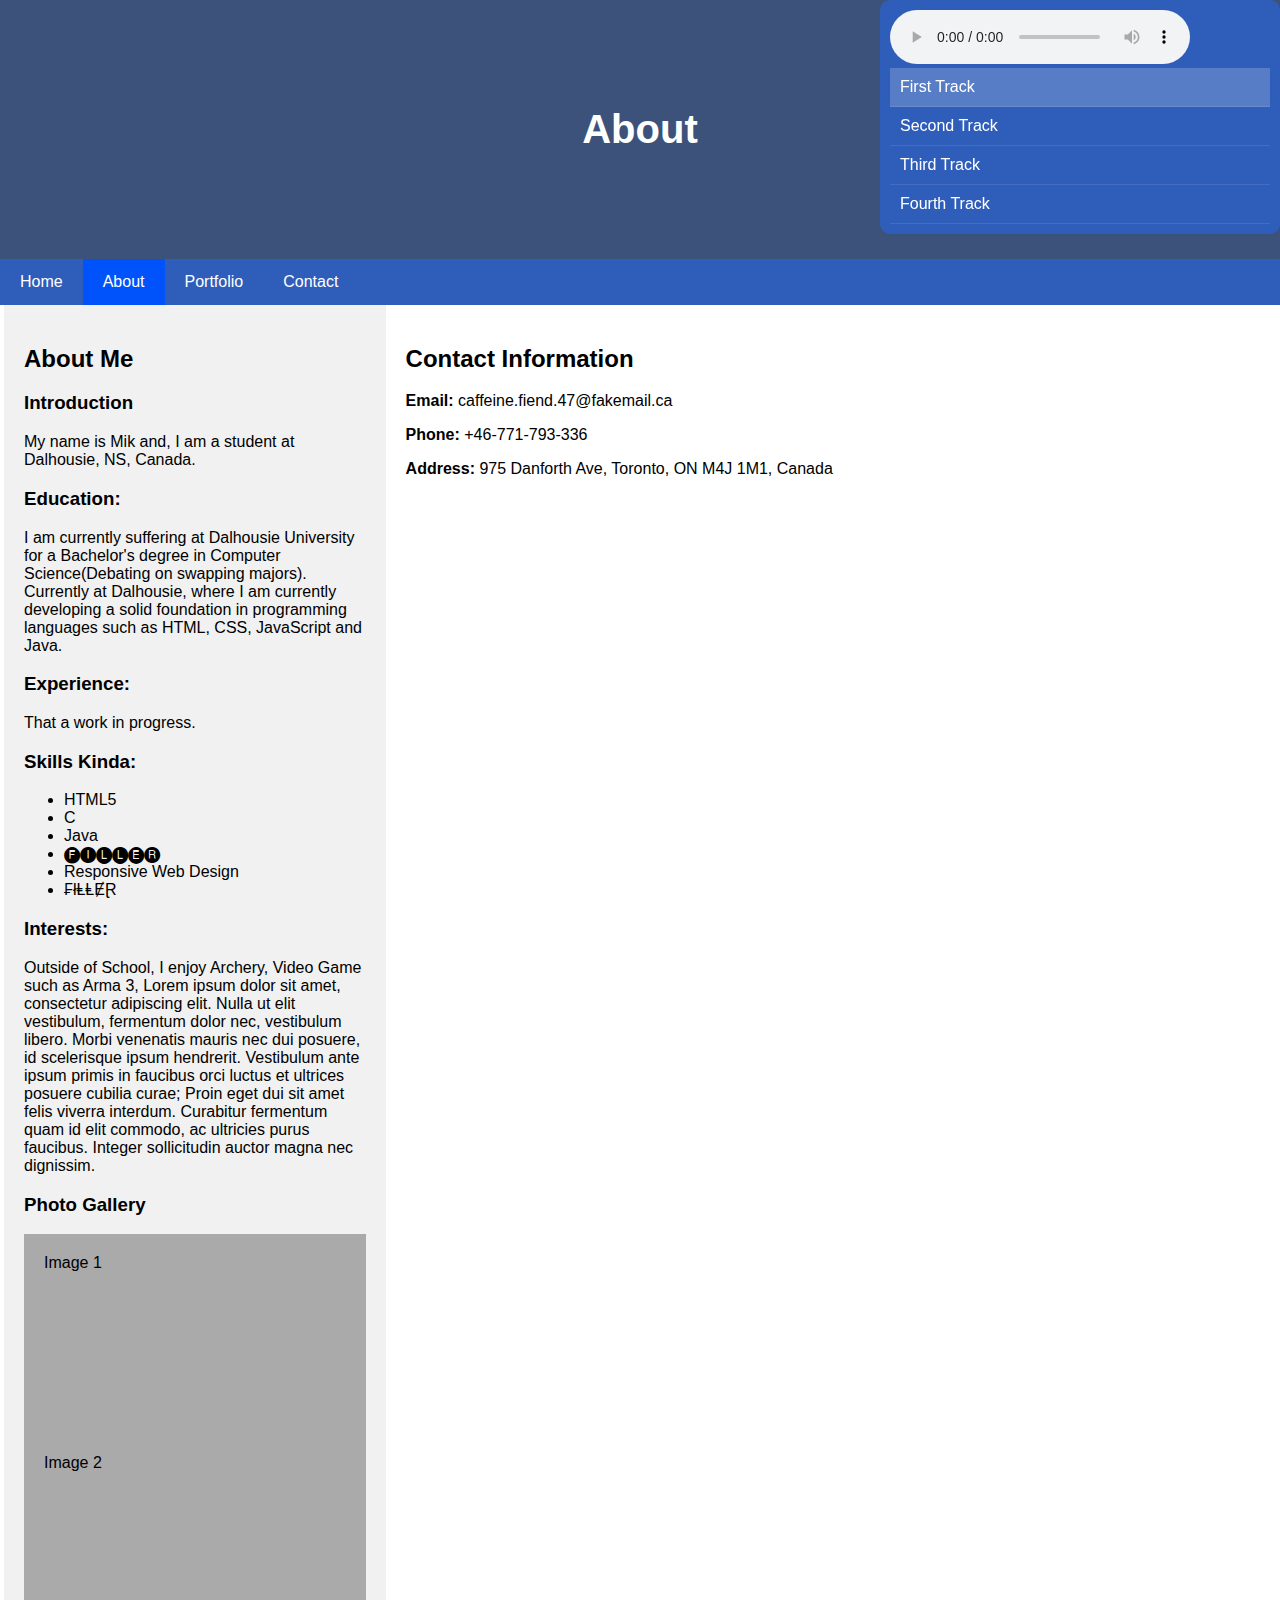
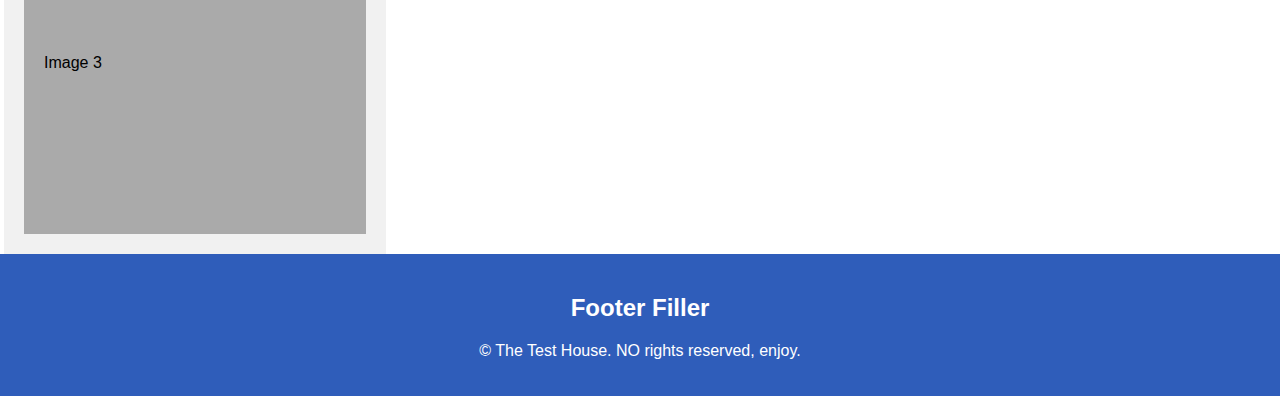
<file: about.html>
<!DOCTYPE html>
<html lang="en-CA">
<head>
    <title>The Test House About</title>
    <meta charset="UTF-8">
    <link rel="icon" href="img/sketch-1586678392250.jpg" type="image/jpeg">

    <meta name="viewport" content="width=device-width, initial-scale=1">
    <style>
        * {
          box-sizing: border-box;
        }

        body {
          font-family: Arial, Helvetica, sans-serif;
          margin: 0;
        }

        .header {
          padding: 80px;
          text-align: center;
          background: #3D527A;
          color: white;
        }

        .header h1 {
          font-size: 40px;
        }

        nav {
          overflow: hidden;
          background-color: #2F5DBA;
          position: sticky;
          position: -webkit-sticky;
          top: 0;
        }

        nav a {
          float: left;
          display: block;
          color: white;
          text-align: center;
          padding: 14px 20px;
          text-decoration: none;
        }

        nav a.right {
          float: right;
        }

        nav a:hover {
          background-color: #ddd;
          color: black;
        }

        nav a.active {
          background-color: #0053FA;
          color: white;
        }

        .row {
          display: flex;
          flex-wrap: wrap;
          padding: 0 4px;
        }

        .side {
          flex: 30%;
          background-color: #f1f1f1;
          padding: 20px;
          margin: 0 auto;
        }

        .main {
          flex: 70%;
          background-color: white;
          padding: 20px;
        }

        .fakeimg {
          background-color: #aaa;
          width: 100%;
          padding: 20px;
        }

        .footer {
          padding: 20px;
          text-align: center;
          background: #2F5DBA;
          color: white;
        }

        #audio-player-container {
            position: fixed;
            top: 0;
            right: 0;
            width: 400px;
            max-height: 60%;
            background-color: #2F5DBA;
            color: white;
            padding: 10px;
            z-index: 1000;
            overflow: auto;
            border-radius: 10px;
        }

        #playlist {
            list-style-type: none;
            padding: 0;
            margin: 0;
        }

        #playlist li a {
            text-decoration: none;
            color: white;
            display: block;
            padding: 10px;
            transition: background-color 0.3s;
            border-bottom: 1px solid rgba(255, 255, 255, 0.1);
        }

        #playlist li a:hover {
            background-color: rgba(255, 255, 255, 0.1);
        }

        #playlist li.active a {
            background-color: rgba(255, 255, 255, 0.2);
        }

        @media screen and (max-width: 700px) {
          .row {
            flex-direction: column;
          }
        }

        @media screen and (max-width: 400px) {
          nav a {
            float: none;
            width: 100%;
          }
        }
    </style>
</head>
<body>

<div class="header">
    <h1>About</h1>

</div>

<nav>
    <a href="index.html">Home</a>
    <a href="about.html" class="active">About</a>
    <a href="portfolio.html">Portfolio</a>
    <a href="contact.html" >Contact</a>
</nav>

<div class="row">
    <div class="side">
        <h2>About Me</h2>
        <h3>Introduction</h3>
        <p>My name is Mik and, I am a student at Dalhousie, NS, Canada.</p>

        <h3>Education:</h3>
        <p>I am currently suffering at Dalhousie University for a Bachelor's degree in Computer Science(Debating on swapping majors). Currently at Dalhousie, where I am currently developing a solid foundation in programming languages such as HTML, CSS, JavaScript and Java.</p>

        <h3>Experience:</h3>
        <p>That a work in progress.</p>

        <h3>Skills Kinda:</h3>
        <ul>
            <li>HTML5</li>
            <li>C</li>
            <li>Java</li>
            <li>🅕🅘🅛🅛🅔🅡</li>
            <li>Responsive Web Design</li>
            <li>₣łⱠⱠɆⱤ</li>
        </ul>

        <h3>Interests:</h3>
        <p>Outside of School, I enjoy Archery, Video Game such as Arma 3, Lorem ipsum dolor sit amet, consectetur adipiscing elit. Nulla ut elit vestibulum, fermentum dolor nec, vestibulum libero. Morbi venenatis mauris nec dui posuere, id scelerisque ipsum hendrerit. Vestibulum ante ipsum primis in faucibus orci luctus et ultrices posuere cubilia curae; Proin eget dui sit amet felis viverra interdum. Curabitur fermentum quam id elit commodo, ac ultricies purus faucibus. Integer sollicitudin auctor magna nec dignissim.</p>

        <h3>Photo Gallery</h3>
        <div class="fakeimg" style="height:200px;">Image 1</div>
        <div class="fakeimg" style="height:200px;">Image 2</div>
        <div class="fakeimg" style="height:200px;">Image 3</div>
    </div>
    <div class="main">
        <h2>Contact Information</h2>
        <p><strong>Email:</strong> caffeine.fiend.47@fakemail.ca</p>
        <p><strong>Phone:</strong> +46-771-793-336</p>
        <p><strong>Address:</strong> 975 Danforth Ave, Toronto, ON M4J 1M1, Canada</p>
    </div>
</div>

<div class="footer">
    <h2>Footer Filler</h2>
    <p>&copy; <span id="year"></span> The Test House. NO rights reserved, enjoy.</p>
</div>

<div id="audio-player-container">
    <audio id="player" controls>
        <source src="http://deadbirdsociety.org/music/Violent Storm Arcade Music 09 - We Are Free.mp3" type="audio/mpeg">
        Your browser does not support the audio element.
    </audio>
    <ul id="playlist">
        <li class="active"><a href="http://deadbirdsociety.org/music/Violent Storm Arcade Music 09 - We Are Free.mp3">First Track</a></li>
        <li><a href="http://deadbirdsociety.org/music/Moby - Next Is the E [Long Arms Mix].mp3">Second Track</a></li>
        <li><a href="http://deadbirdsociety.org/music/John B - Midnight Air (2006 mix).mp3">Third Track</a></li>
        <li><a href="http://deadbirdsociety.org/music/Thomas Dolby - Europa and the Pirate Twins.mp3">Fourth Track</a></li>
        <!-- Add more tracks as needed -->
    </ul>
</div>


<script>
    document.addEventListener('DOMContentLoaded', function() {
        var player = document.getElementById('player');
        var playlist = document.getElementById('playlist');
        var tracks = playlist.getElementsByTagName('a');
        var currentTrack = 0;

        // Function to play the selected track
        function playTrack(track, autoPlay = true) {
            player.src = track.getAttribute('href');
            track.parentNode.classList.add('active');
            if (autoPlay) {
                player.play();
            }
        }

        // Function to play the next track in the playlist
        function playNext() {
            currentTrack++;
            if (currentTrack >= tracks.length) currentTrack = 0;
            playTrack(tracks[currentTrack]);
        }

        // Add event listeners to the playlist links
        for (var i = 0; i < tracks.length; i++) {
            tracks[i].addEventListener('click', function(e) {
                e.preventDefault();
                playTrack(this, false); // Start playback manually
            });
        }

        // Event listener to play the next track when the current one ends
        player.addEventListener('ended', playNext);

        // Save volume to localStorage when it changes
        player.addEventListener('volumechange', function() {
            localStorage.setItem('volume', player.volume);
        });

        // Keep track of the last played track and resume from the same point
        var lastPlayedTrack = localStorage.getItem('lastPlayedTrack');
        if (lastPlayedTrack) {
            for (var i = 0; i < tracks.length; i++) {
                if (tracks[i].getAttribute('href') === lastPlayedTrack) {
                    currentTrack = i;
                    playTrack(tracks[currentTrack]);
                    break;
                }
            }
        }
    });
</script>

</body>
</html>
</file>
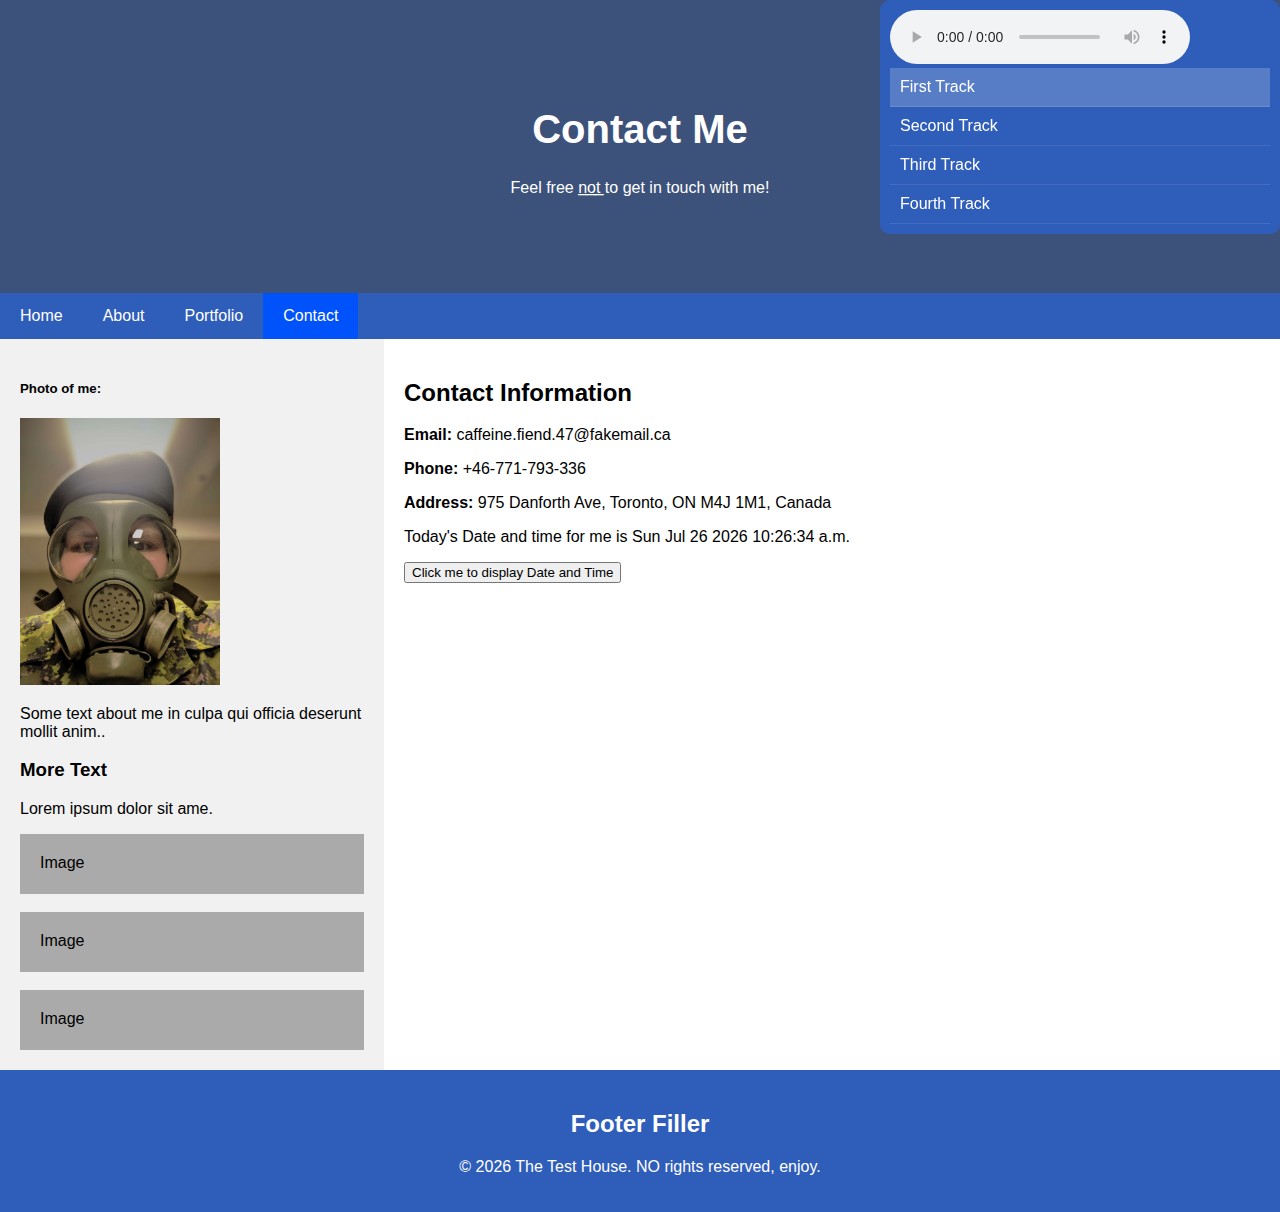
<file: contact.html>
<!DOCTYPE html>
<html lang="en-CA">
<head>
    <title>The Test House Contact</title>
    <meta charset="UTF-8">
    <meta name="viewport" content="width=device-width, initial-scale=1">
    <link rel="icon" href="img/sketch-1586678392250.jpg" type="image/jpeg">
    <style>
        * {
          box-sizing: border-box;
        }

        /* Style the body */
        body {
          font-family: Arial, Helvetica, sans-serif;
          margin: 0;
        }

        /* Header/logo Title */
        .header {
          padding: 80px;
          text-align: center;
          background: #3D527A;
          color: white;
        }

        /* Font size of the heading */
        .header h1 {
          font-size: 40px;
        }

        /* Navbar */
        .navbar {
          overflow: hidden;
          background-color: #2F5DBA;
          position: sticky;
          position: -webkit-sticky;
          top: 0;
        }

        /* Style the navigation bar links */
        .navbar a {
          float: left;
          display: block;
          color: white;
          text-align: center;
          padding: 14px 20px;
          text-decoration: none;
        }


        /* Right-aligned link */
        .navbar a.right {
          float: right;
        }

        /* Change color on hover */
        .navbar a:hover {
          background-color: #ddd;
          color: black;
        }

        /* Active/current link */
        .navbar a.active {
          background-color: #0053FA;
          color: white;
        }

        /* Column container */
        .row { /* Nice */
          display: -ms-flexbox; /* IE10 */
          display: flex;
          -ms-flex-wrap: wrap; /* IE10 */
          flex-wrap: wrap;
        }

        /* Create two unequal columns that sits next to each other */
        /* Sidebar/left column */
        .side {
          -ms-flex: 30%; /* IE10 */
          flex: 30%;
          background-color: #f1f1f1;
          padding: 20px;
        }

        /* Main column */
        .main {
          -ms-flex: 70%; /* IE10 */
          flex: 70%;
          background-color: white;
          padding: 20px;
        }

        /* Fake image, just for this example */
        .fakeimg {
          background-color: #aaa;
          width: 100%;
          padding: 20px;
        }

          .image {
          width: 200px;
          height: auto;
        }

        /* Footer */
        .footer {
          padding: 20px;
          text-align: center;
          background: #2F5DBA;
          color: white;
        }
        /* Additional CSS styles for audio player */
        #audio-player-container {
            position: fixed;
            top: 0;
            right: 0;
            width: 400px;
            max-height: 75%;
            background-color: #2F5DBA;
            color: white;
            padding: 10px;
            z-index: 1000;
            overflow: auto;
            border-radius: 10px;
        }

        #playlist {
            list-style-type: none;
            padding: 0;
            margin: 0;
        }

        #playlist li a {
            text-decoration: none;
            color: white;
            display: block;
            padding: 10px;
            transition: background-color 0.3s;
            border-bottom: 1px solid rgba(255, 255, 255, 0.1);
        }

        #playlist li a:hover {
            background-color: rgba(255, 255, 255, 0.1);
        }

        #playlist li.active a {
            background-color: rgba(255, 255, 255, 0.2);
        }

        /* Responsive layout - when the screen is less than 700px wide, make the two columns stack on top of each other instead of next to each other */
        @media screen and (max-width: 700px) {
          .row {
            flex-direction: column;
          }
        }

        /* Responsive layout - when the screen is less than 400px wide, make the navigation links stack on top of each other instead of next to each other */
        @media screen and (max-width: 400px) {
          .navbar a {
            float: none;
            width: 100%;


          }
        }
    </style>
</head>
<body>

<div class="header">
    <h1>Contact Me</h1>
    <p>Feel free n̲o̲t̲ to get in touch with me!</p>
</div>

<div class="navbar">
    <a href="index.html">Home</a>
    <a href="about.html">About</a>
    <a href="portfolio.html">Portfolio</a>
    <a href="contact.html" class="active">Contact</a>
</div>

<div class="row">
    <div class="side">

        <h5>Photo of me:</h5>
        <img class="image" src="TheTester.jpg" alt="A photo of the website owner">
        <p>Some text about me in culpa qui officia deserunt mollit anim..</p>
        <h3>More Text</h3>
        <p>Lorem ipsum dolor sit ame.</p>
        <div class="fakeimg" style="height:60px;">Image</div><br>
        <div class="fakeimg" style="height:60px;">Image</div><br>
        <div class="fakeimg" style="height:60px;">Image</div>
    </div>
    <div class="main">
        <h2>Contact Information</h2>
        <p><strong>Email:</strong> caffeine.fiend.47@fakemail.ca</p>
        <p><strong>Phone:</strong> +46-771-793-336</p>
        <p><strong>Address:</strong> 975 Danforth Ave, Toronto, ON M4J 1M1, Canada</p>
        <p id="dateDisplay">Loading current date...</p>
        <button type="Button" onclick="document.getElementByld('demo').innerHTML =Date()"> Click me to display Date and Time</button>
    </div>

<div id="audio-player-container">
    <audio id="player" controls>
        <source src="http://deadbirdsociety.org/music/Violent Storm Arcade Music 09 - We Are Free.mp3" type="audio/mpeg">
        Your browser does not support the audio element.
    </audio>
    <ul id="playlist">
        <li class="active"><a href="http://deadbirdsociety.org/music/Violent Storm Arcade Music 09 - We Are Free.mp3">First Track</a></li>
        <li><a href="http://deadbirdsociety.org/music/Moby - Next Is the E [Long Arms Mix].mp3">Second Track</a></li>
        <li><a href="http://deadbirdsociety.org/music/John B - Midnight Air (2006 mix).mp3">Third Track</a></li>
        <li><a href="http://deadbirdsociety.org/music/Thomas Dolby - Europa and the Pirate Twins.mp3">Fourth Track</a></li>
        <!-- Add more tracks as needed -->
    </ul>
</div>


</div>

<div class="footer">
    <h2>Footer Filler</h2>
    <p>&copy; <span id="year"></span> The Test House. NO rights reserved, enjoy.</p>
</div>

<script>
    document.addEventListener('DOMContentLoaded', function() {
        var player = document.getElementById('player');
        var playlist = document.getElementById('playlist');
        var tracks = playlist.getElementsByTagName('a');
        var currentTrack = 0;

        // Function to play the selected track
        function playTrack(track, autoPlay = true) {
            player.src = track.getAttribute('href');
            track.parentNode.classList.add('active');
            if (autoPlay) {
                player.play();
            }
        }

        // Function to play the next track in the playlist
        function playNext() {
            currentTrack++;
            if (currentTrack >= tracks.length) currentTrack = 0;
            playTrack(tracks[currentTrack]);
        }

        // Add event listeners to the playlist links
        for (var i = 0; i < tracks.length; i++) {
            tracks[i].addEventListener('click', function(e) {
                e.preventDefault();
                playTrack(this, false); // Start playback manually
            });
        }

        // Event listener to play the next track when the current one ends
        player.addEventListener('ended', playNext);

        // Save volume to localStorage when it changes
        player.addEventListener('volumechange', function() {
            localStorage.setItem('volume', player.volume);
        });

        // Keep track of the last played track and resume from the same point
        var lastPlayedTrack = localStorage.getItem('lastPlayedTrack');
        if (lastPlayedTrack) {
            for (var i = 0; i < tracks.length; i++) {
                if (tracks[i].getAttribute('href') === lastPlayedTrack) {
                    currentTrack = i;
                    playTrack(tracks[currentTrack]);
                    break;
                }
            }
        }
    });
</script>

<!-- <script>
    var name = prompt("Whats your name?");
    alert("Hello, " + name +"!");
</script> -->

<!-- <script>
    alert("This is a message box!");
</script> -->

<script>
    var today = new Date();
    var options = {
        timeZone: 'America/Halifax', // Atlantic Standard Time
        hour12: true, // Use 12-hour clock format
        hour: 'numeric', // Display hours
        minute: 'numeric', // Display minutes
        second: 'numeric' // Display seconds
    };
    var timeString = today.toLocaleTimeString('en-CA', options);
    var dateString = today.toDateString();
    document.getElementById("dateDisplay").textContent = "Today's Date and time for me is " + dateString + " " + timeString;
</script>

<script>
    // JavaScript code to update the copyright year
    document.getElementById("year").innerHTML = new Date().getFullYear();
</script>

</body>
</html>
</file>
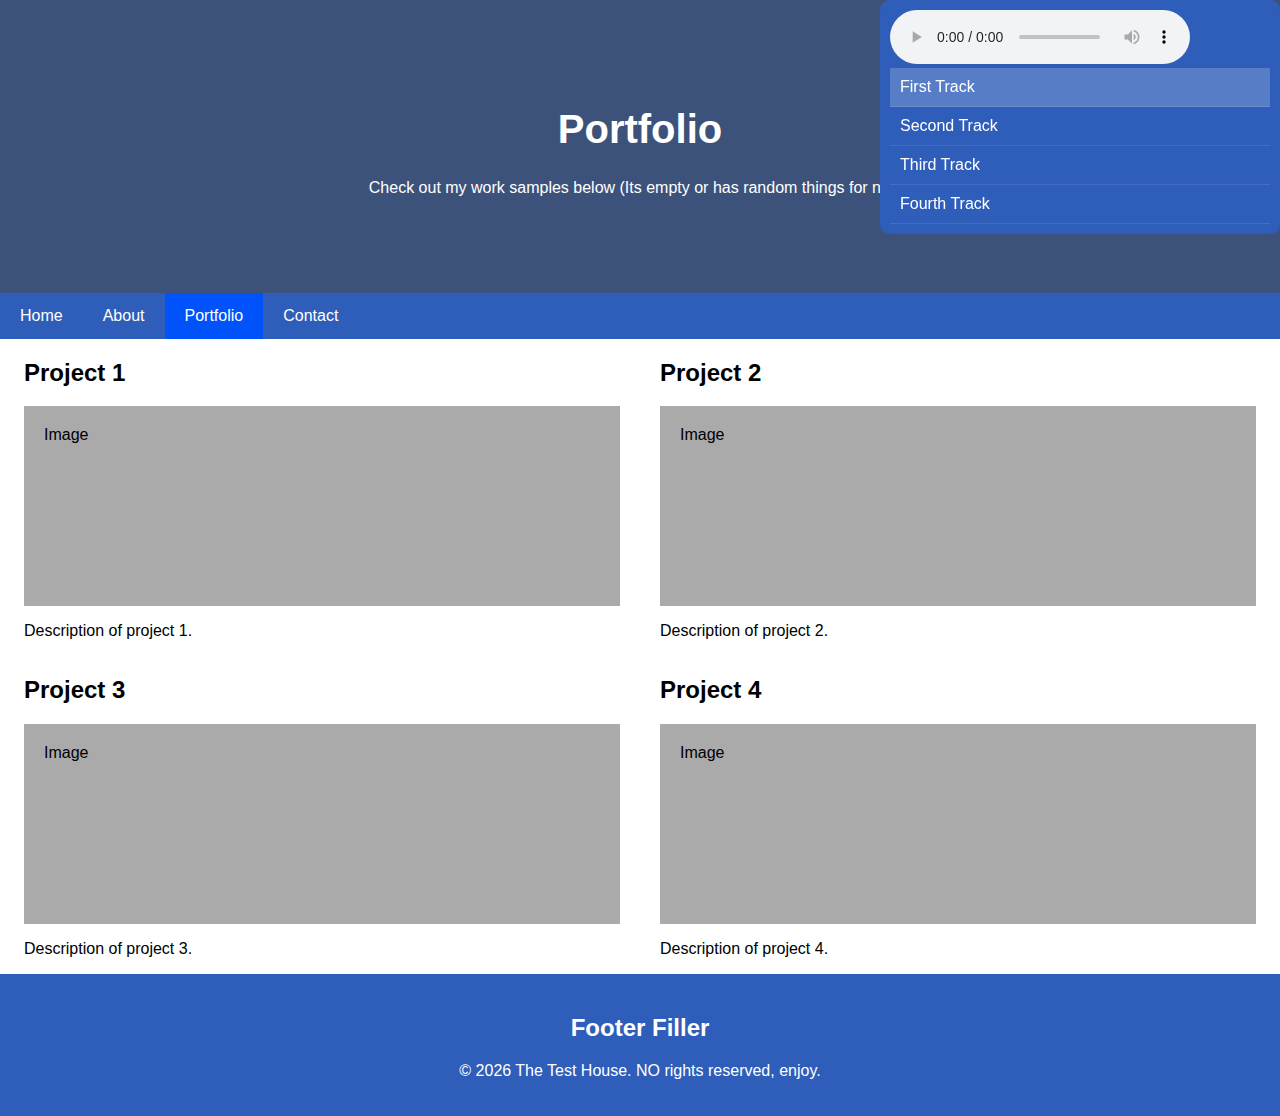
<file: portfolio.html>
<!DOCTYPE html>
<html lang="en-CA">
<head>
    <title>The Test House Portfolio</title>
    <meta charset="UTF-8">
    <meta name="viewport" content="width=device-width, initial-scale=1">
    <link rel="icon" href="img/sketch-1586678392250.jpg" type="image/jpeg">
    <style>
        * {
          box-sizing: border-box;
        }

        body {
          font-family: Arial, Helvetica, sans-serif;
          margin: 0;
        }

        header {
          padding: 80px;
          text-align: center;
          background: #3D527A;
          color: white;
        }

        header h1 {
          font-size: 40px;
        }

        nav {
          overflow: hidden;
          background-color: #2F5DBA;
          position: sticky;
          position: -webkit-sticky;
          top: 0;
        }

        nav a {
          float: left;
          display: block;
          color: white;
          text-align: center;
          padding: 14px 20px;
          text-decoration: none;
        }

        nav a.right {
          float: right;
        }

        nav a:hover {
          background-color: #ddd;
          color: black;
        }

        nav a.active {
          background-color: #0053FA;
          color: white;
        }

        .row {
          display: flex;
          flex-wrap: wrap;
          padding: 0 4px;
        }

        .main {
          flex: 50%;
          padding: 0 20px;
        }

        .fakeimg {
          background-color: #aaa;
          width: 100%;
          padding: 20px;
        }

        /* Footer */
        .footer {
          padding: 20px;
          text-align: center;
          background: #2F5DBA;
          color: white;
        }

        #audio-player-container {
            position: fixed;
            top: 0;
            right: 0;
            width: 400px;
            max-height: 60%;
            background-color: #2F5DBA;
            color: white;
            padding: 10px;
            z-index: 1000;
            overflow: auto;
            border-radius: 10px;
        }

        #playlist {
            list-style-type: none;
            padding: 0;
            margin: 0;
        }

        #playlist li a {
            text-decoration: none;
            color: white;
            display: block;
            padding: 10px;
            transition: background-color 0.3s;
            border-bottom: 1px solid rgba(255, 255, 255, 0.1);
        }

        #playlist li a:hover {
            background-color: rgba(255, 255, 255, 0.1);
        }

        #playlist li.active a {
            background-color: rgba(255, 255, 255, 0.2);
        }

        @media screen and (max-width: 700px) {
          .row {
            flex-direction: column;
          }
        }

        @media screen and (max-width: 400px) {
          nav a {
            float: none;
            width: 100%;
          }
        }
    </style>
</head>
<body>

<header>
    <h1>Portfolio</h1>
    <p>Check out my work samples below (Its empty or has random things for now).</p>
</header>

<nav>
    <a href="index.html">Home</a>
    <a href="about.html">About</a>
    <a href="portfolio.html" class="active">Portfolio</a>
    <a href="contact.html">Contact</a>
</nav>

<div class="row">
    <div class="main">
        <h2>Project 1</h2>
        <div class="fakeimg" style="height:200px;">Image</div>
        <p>Description of project 1.</p>
    </div>

    <div class="main">
        <h2>Project 2</h2>
        <div class="fakeimg" style="height:200px;">Image</div>
        <p>Description of project 2.</p>
    </div>
</div>

<div class="row">
    <div class="main">
        <h2>Project 3</h2>
        <div class="fakeimg" style="height:200px;">Image</div>
        <p>Description of project 3.</p>
    </div>

    <div class="main">
        <h2>Project 4</h2>
        <div class="fakeimg" style="height:200px;">Image</div>
        <p>Description of project 4.</p>
    </div>
</div>

 <div class="footer">
    <h2>Footer Filler</h2>
    <p>&copy; <span id="year"></span> The Test House. NO rights reserved, enjoy.</p>
</div>   

<div id="audio-player-container">
    <audio id="player" controls>
        <source src="http://deadbirdsociety.org/music/Violent Storm Arcade Music 09 - We Are Free.mp3" type="audio/mpeg">
        Your browser does not support the audio element.
    </audio>
    <ul id="playlist">
        <li class="active"><a href="http://deadbirdsociety.org/music/Violent Storm Arcade Music 09 - We Are Free.mp3">First Track</a></li>
        <li><a href="http://deadbirdsociety.org/music/Moby - Next Is the E [Long Arms Mix].mp3">Second Track</a></li>
        <li><a href="http://deadbirdsociety.org/music/John B - Midnight Air (2006 mix).mp3">Third Track</a></li>
        <li><a href="http://deadbirdsociety.org/music/Thomas Dolby - Europa and the Pirate Twins.mp3">Fourth Track</a></li>
        <!-- Add more tracks as needed -->
    </ul>
</div>




<script>
    document.addEventListener('DOMContentLoaded', function() {
        var player = document.getElementById('player');
        var playlist = document.getElementById('playlist');
        var tracks = playlist.getElementsByTagName('a');
        var currentTrack = 0;

        // Function to play the selected track
        function playTrack(track, autoPlay = true) {
            player.src = track.getAttribute('href');
            track.parentNode.classList.add('active');
            if (autoPlay) {
                player.play();
            }
        }

        // Function to play the next track in the playlist
        function playNext() {
            currentTrack++;
            if (currentTrack >= tracks.length) currentTrack = 0;
            playTrack(tracks[currentTrack]);
        }

        // Add event listeners to the playlist links
        for (var i = 0; i < tracks.length; i++) {
            tracks[i].addEventListener('click', function(e) {
                e.preventDefault();
                playTrack(this, false); // Start playback manually
            });
        }

        // Event listener to play the next track when the current one ends
        player.addEventListener('ended', playNext);

        // Save volume to localStorage when it changes
        player.addEventListener('volumechange', function() {
            localStorage.setItem('volume', player.volume);
        });

        // Keep track of the last played track and resume from the same point
        var lastPlayedTrack = localStorage.getItem('lastPlayedTrack');
        if (lastPlayedTrack) {
            for (var i = 0; i < tracks.length; i++) {
                if (tracks[i].getAttribute('href') === lastPlayedTrack) {
                    currentTrack = i;
                    playTrack(tracks[currentTrack]);
                    break;
                }
            }
        }
    });
</script>

<script>
    // JavaScript code to update the copyright year
    document.getElementById("year").innerHTML = new Date().getFullYear();
</script>

</body>
</html>
</file>
